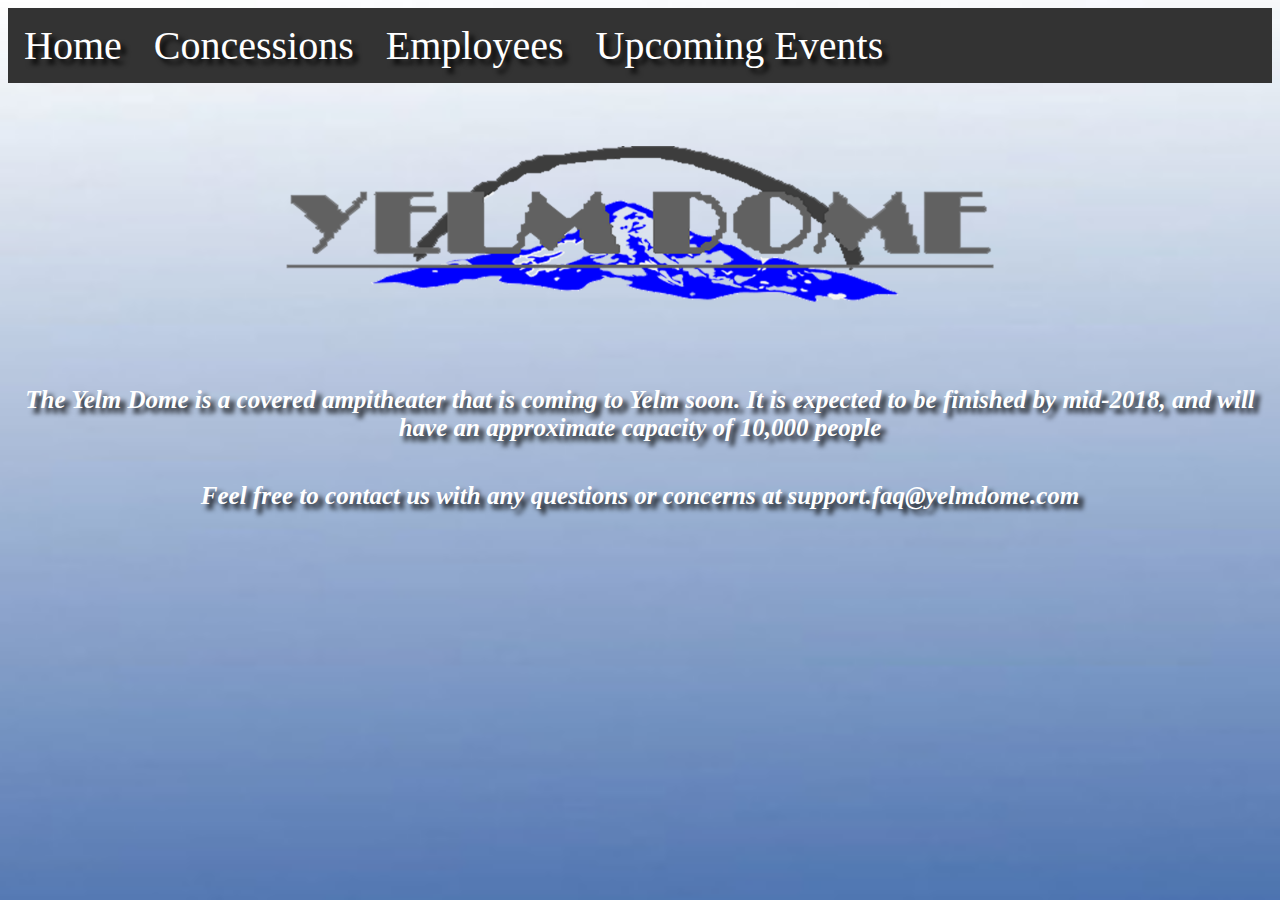
<file: index.html>
<html>
    
  <head>
    
    <link rel="shortcut icon" href="newlogo.ico">
    <link rel="stylesheet" href="Styling.css">
    <title>Yelm Dome</title>
    
<style>
ul {
    list-style-type: none;
    margin: 0;
    padding: 0;
    overflow: hidden;
    background-color: #333;
}
li {
    float: left;
}
li a {
    display: block;
    color: white;
    text-align: center;
    padding: 14px 16px;
    text-decoration: none;
}
a:hover:not(.active) {
    background-color: blue;
}
.active {
background-color:#4CAF50;
}

</style>

</head>

  
  <body>
      
<ul>
  <li><a href="index.html">Home</a></li>
  <li><a href="concessions.html">Concessions</a></li>
  <li><a href="Employees.html">Employees</a></li>
  <li><a href="Events.html">Upcoming Events</a></li>
</ul>
    
  <body background="Bluer.jpg"/>
  
  <br/>
  
  <img src="newlogo.png" width="720px" height= "216px"/><br>
  
  <p> </p><p id="info"><em><b>The Yelm Dome is a covered ampitheater that is coming to Yelm soon. It is expected to be finished by mid-2018, and will
  have an approximate capacity of 10,000 people</p>
  
  <p></p><p id="info"><em><b>Feel free to contact us with any questions or concerns at support.faq@yelmdome.com</p>
  

  
  </body>

</html>
</file>
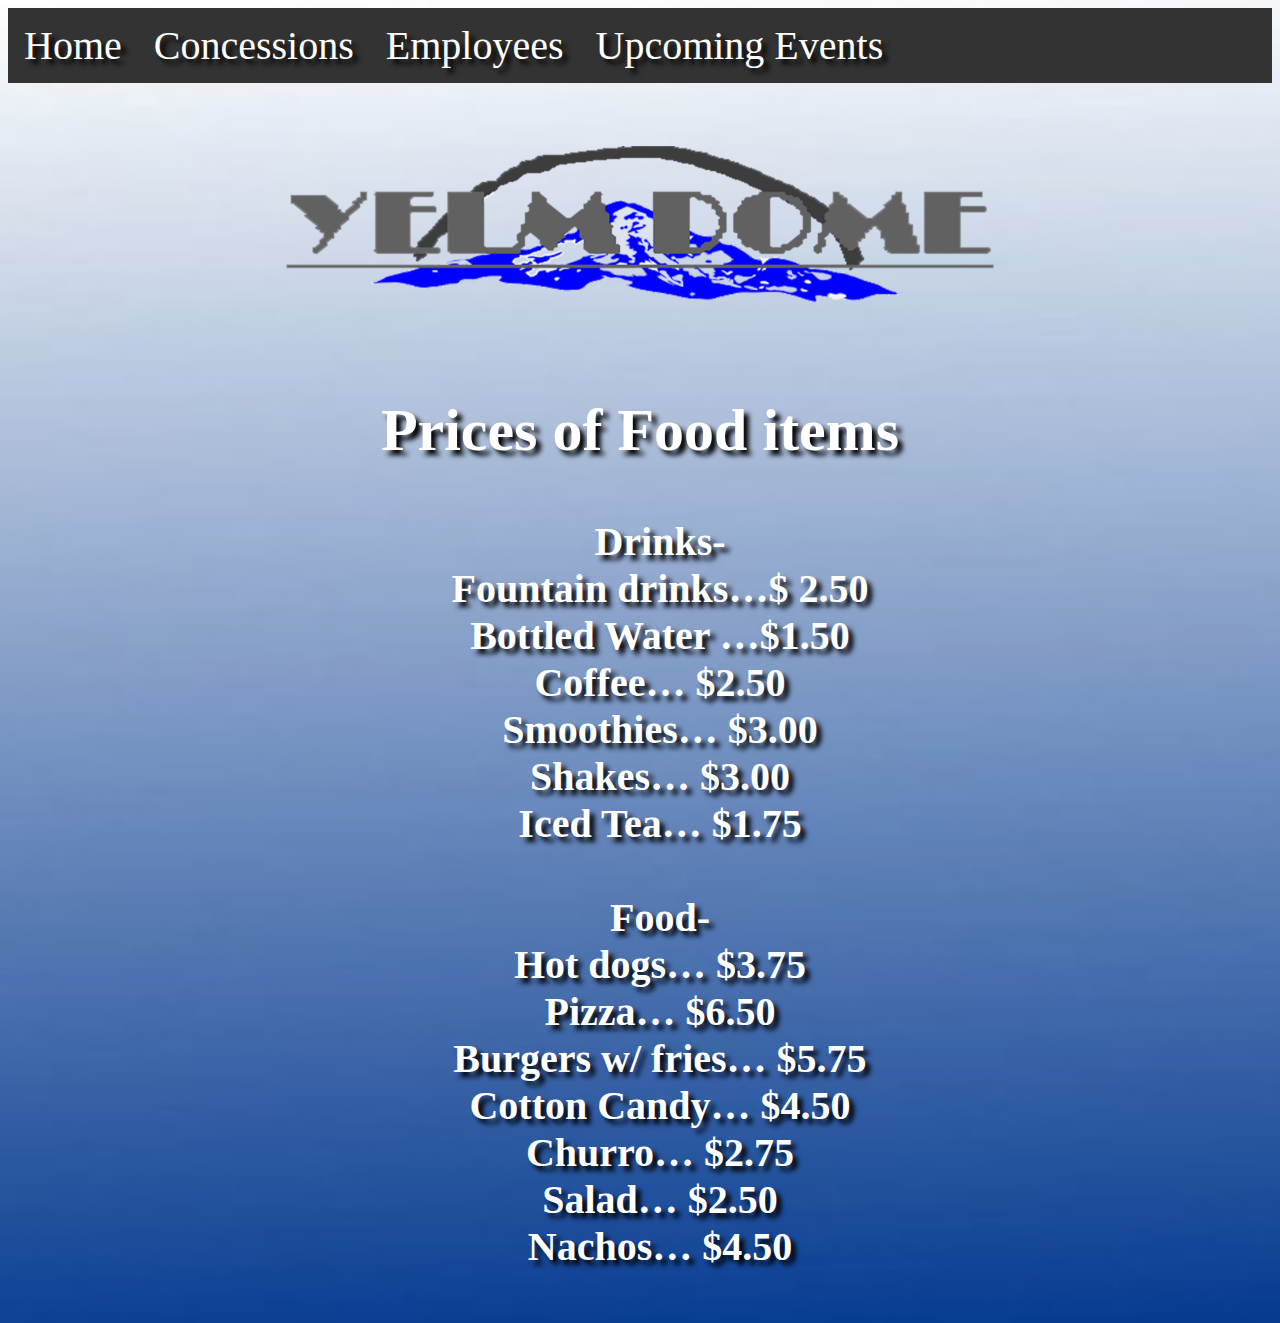
<file: concessions.html>
<html>
<style>
ul {
    list-style-type: none;
    margin: 0;
    padding: 0;
    overflow: hidden;
    background-color: #333;
}
li {
    float: left;
}
li a {
    display: block;
    color: white;
    text-align: center;
    padding: 14px 16px;
    text-decoration: none;
}
a:hover:not(.active) {
    background-color: blue;
}
.active {
background-color:#4CAF50;
}
</style>
</head>
<body>

<ul>
  <li><a href="index.html">Home</a></li>
  <li><a href="concessions.html">Concessions</a></li>
  <li><a href="Employees.html">Employees</a></li>
  <li><a href="Events.html">Upcoming Events</a></li>
</ul>
</body>
  
  <head>
    
    <link rel="shortcut icon" href="newlogo.ico">
    <link rel="stylesheet" href="Styling.css">
    <title>Yelm Dome-Vendors</title>
  
  </head>
  
  <body>
    
  <body background="Bluer.jpg"/>
  
  <br/>
  
  <img src="newlogo.png" width="720px" height= "216px"/><br>

  
  <h2> Prices of Food items </h2>
  <ol type=1>
    <h4>Drinks- <br>
Fountain drinks…$ 2.50<br>
Bottled Water …$1.50<br>
Coffee… $2.50<br>
Smoothies… $3.00<br>
Shakes… $3.00<br>
Iced Tea… $1.75<br>
<br>
Food-<br>
Hot dogs… $3.75<br>
Pizza… $6.50<br>
Burgers w/ fries… $5.75<br>
Cotton Candy… $4.50<br>
Churro… $2.75<br>
Salad… $2.50<br>
Nachos… $4.50<br></h4>
</file>
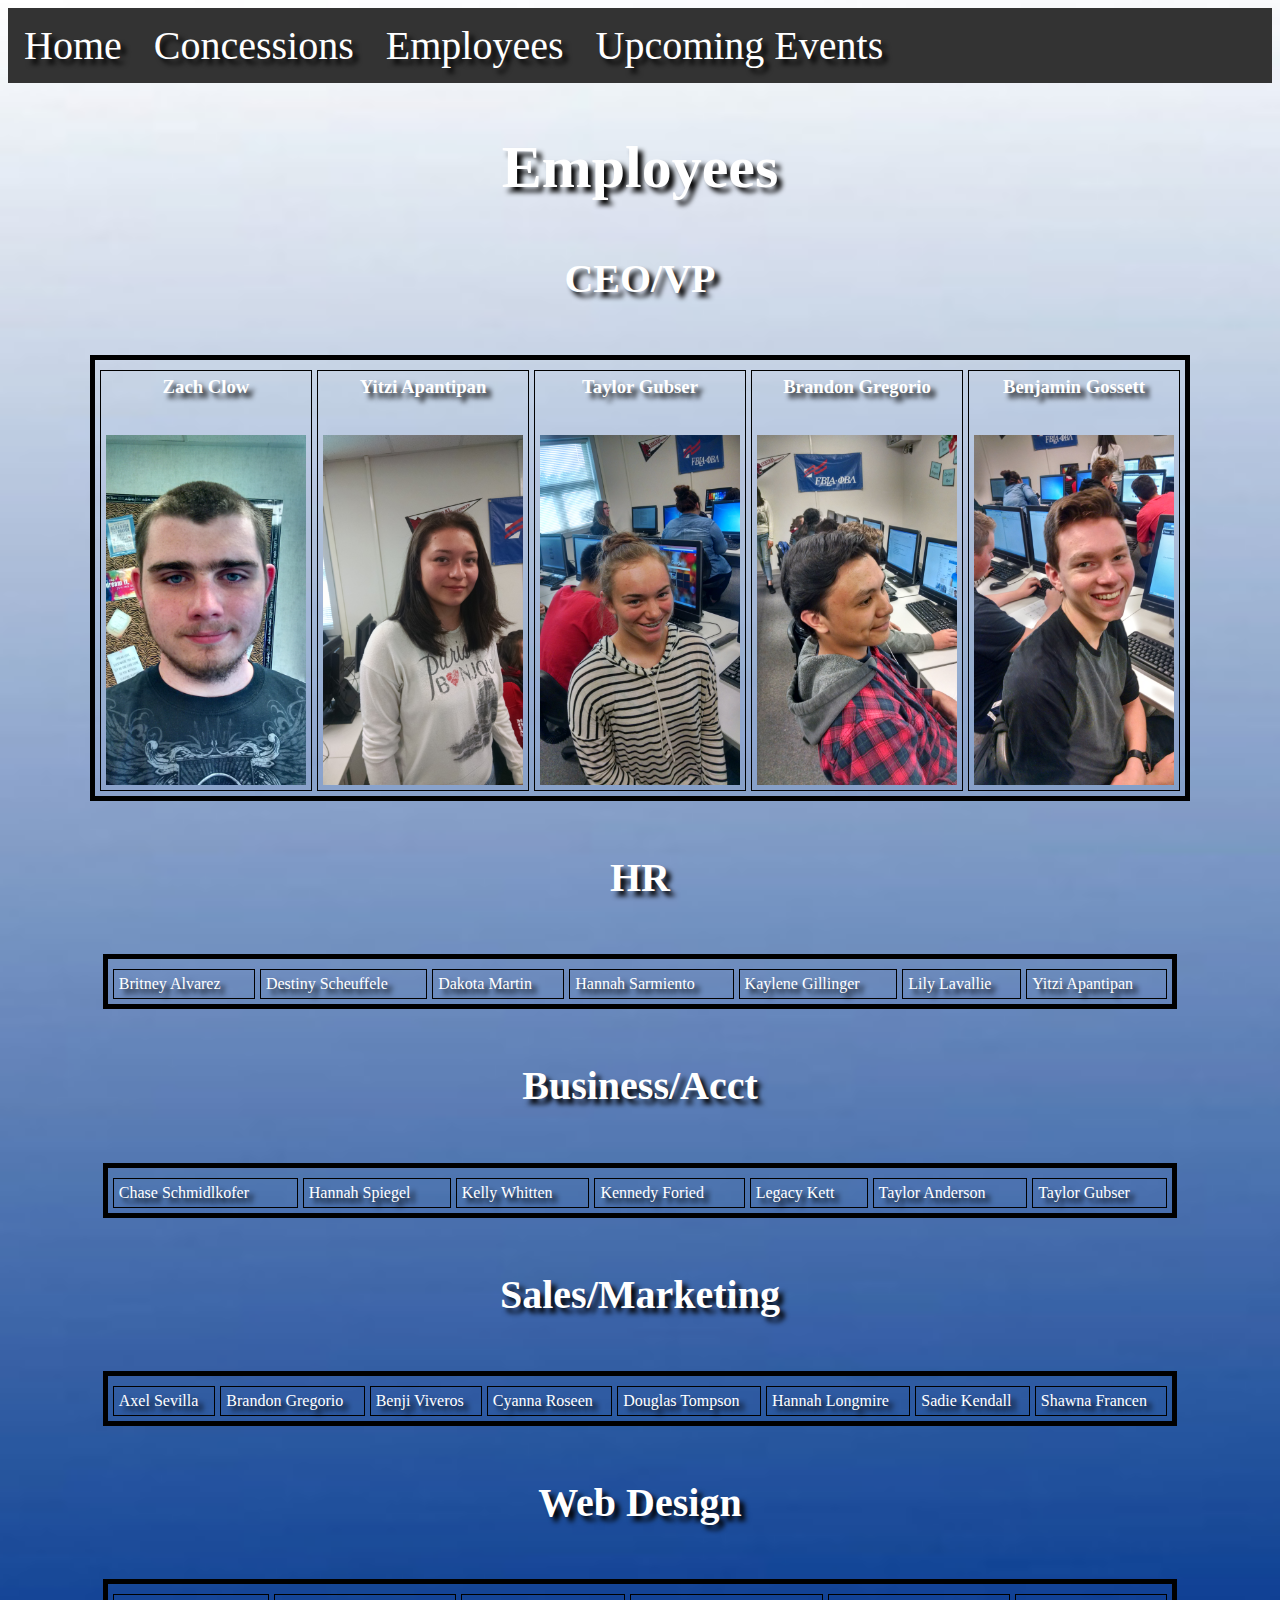
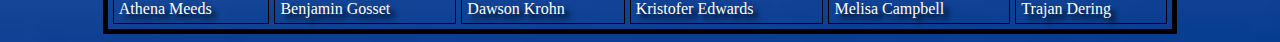
<file: Employees.html>
<html>
<style>
ul {
    list-style-type: none;
    margin: 0;
    padding: 0;
    overflow: hidden;
    background-color: #333;
}
li {
    float: left;
}
li a {
    display: block;
    color: white;
    text-align: center;
    padding: 14px 16px;
    text-decoration: none;
}
a:hover:not(.active) {
    background-color: blue;
}
.active {
background-color:#4CAF50;
}
</style>
</head>
<body>

<ul>
  <li><a href="index.html">Home</a></li>
  <li><a href="concessions.html">Concessions</a></li>
  <li><a href="Employees.html">Employees</a></li>
  <li><a href="Events.html">Upcoming Events</a></li>
</ul>
</body>

 <head>
 
 <link rel="shortcut icon" href="newlogo.ico">
 
 <link rel="stylesheet" href="Styling.css">
 
 <title>Yelm Dome - Employees</title>
 
 </head>

<body>
 
 <body background="Bluer.jpg"/>

<h2>Employees</h2>

<center>

<table border="5" bordercolor="000000" cellpadding="5" cellspacing="5">

  <tr> <center><h4>CEO/VP</h4></center> </tr>
 
 <tr>
      <td><center><h3>Zach Clow</h3></center></br><center><img src="Zach.jpg" style="width:200;height:350"></center></td> 
      
      <td><center><h3>Yitzi Apantipan</h3></center></br><center><img src="IMG_20160525_102511955.jpg" style="width:200;height:350"></center></img></td> 
      
      <td><center><h3>Taylor Gubser</h3></center></br><center><img src="IMG_20160525_102429529_HDR.jpg" style="width:200;height:350"></center></img></td> 
      
      <td><center><h3>Brandon Gregorio</h3></center></br><center><img src="IMG_20160525_102546254_HDR.jpg" style="width:200;height:350"></center></img></td> 
      
      <td><center><h3>Benjamin Gossett</h3></center></br><center><img src="IMG_20160525_102441046_HDR.jpg" style="width:200;height:350"></center></img></td> </tr>
 
 </table>
 
 <table border="5" bordercolor="000000" cellpadding="5" cellspacing="5">
 
 <tr><center><h4>HR</h4></center></tr>
 
 <tr> <td>Britney Alvarez</td> <td>Destiny Scheuffele</td>  <td>Dakota Martin</td> <td>Hannah Sarmiento</td> <td>Kaylene Gillinger</td> <td>Lily Lavallie</td> <td>Yitzi Apantipan</td> </tr>
 
 </table>
 
  <table border="5" bordercolor="000000" cellpadding="5" cellspacing="5">
 
 <tr><center><h4>Business/Acct</h4></center></tr>
 
 <tr> <td>Chase Schmidlkofer</td> <td>Hannah Spiegel</td> <td>Kelly Whitten</td> <td>Kennedy Foried</td> <td>Legacy Kett</td> <td>Taylor Anderson</td> <td>Taylor Gubser</td> </tr>
 
</table>

<table border="5" bordercolor="000000" cellpadding="5" cellspacing="5">
    
<tr><center><h4>Sales/Marketing</h4></center></tr> 

<tr> <td>Axel Sevilla</td> <td>Brandon Gregorio</td> <td>Benji Viveros</td> <td>Cyanna Roseen</td> <td>Douglas Tompson</td> <td>Hannah Longmire</td> <td>Sadie Kendall</td> <td>Shawna Francen</td> </tr>
    
</table>
 
 <table border="5" bordercolor="000000" cellpadding="5" cellspacing="5">

  <tr> <center> <h4>Web Design</h4> </center> </tr>
 
  <tr> <td>Athena Meeds</td> <td>Benjamin Gosset</td> <td>Dawson Krohn</td> <td>Kristofer Edwards</td> <td>Melisa Campbell</td> <td>Trajan Dering</td></tr>
 
 </table>
 
 </center>
 
</body>

</html>
</file>
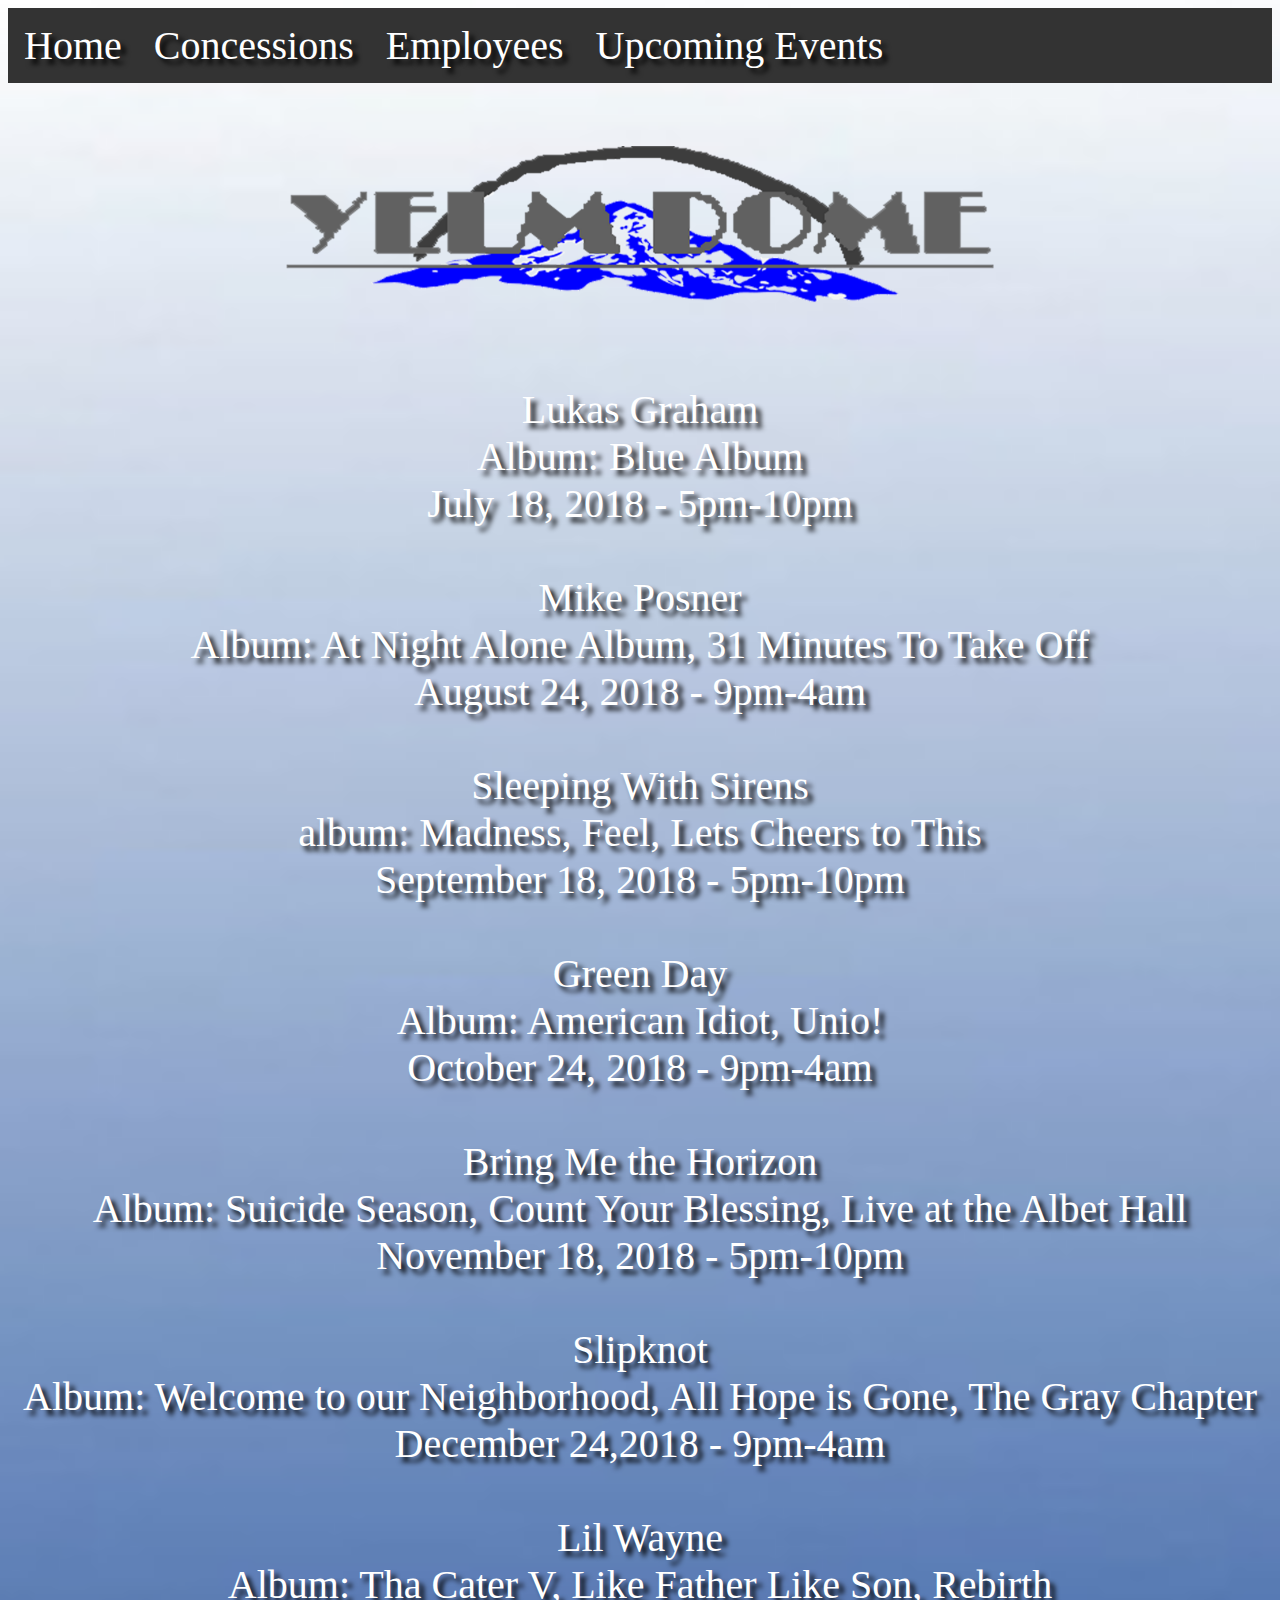
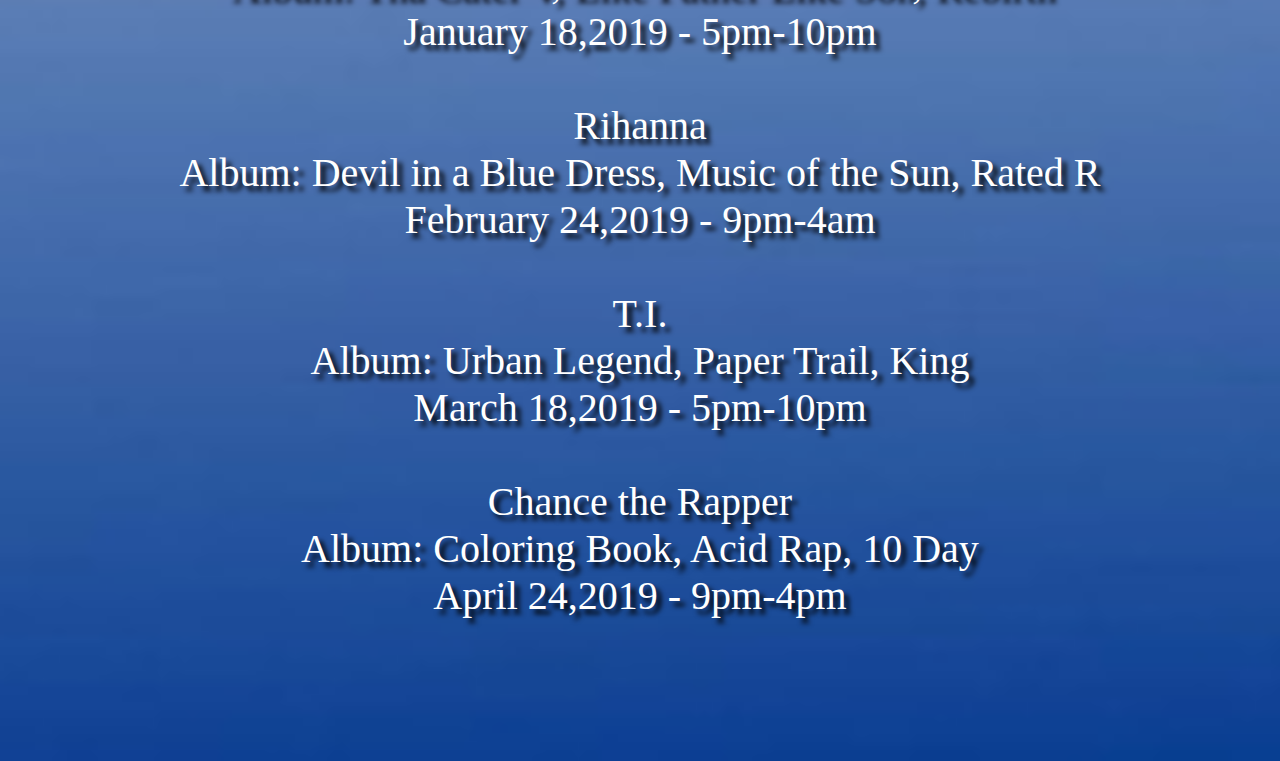
<file: Events.html>
<html>
<style>
ul {
    list-style-type: none;
    margin: 0;
    padding: 0;
    overflow: hidden;
    background-color: #333;
}
li {
    float: left;
}
li a {
    display: block;
    color: white;
    text-align: center;
    padding: 14px 16px;
    text-decoration: none;
}
a:hover:not(.active) {
    background-color: blue;
}
.active {
background-color:#4CAF50;
}
</style>
</head>
<body>

<ul>
  <li><a href="index.html">Home</a></li>
  <li><a href="concessions.html">Concessions</a></li>
  <li><a href="Employees.html">Employees</a></li>
  <li><a href="Events.html">Upcoming Events</a></li>
</ul>
</body>
  
  <head>
    
    <link rel="shortcut icon" href="newlogo.ico">
    <link rel="stylesheet" href="Styling.css">
    <title>Yelm Dome</title>
  
  </head>
  
  <body>
    
  <body background="Bluer.jpg"/>
  
  <br/>
  
  <img src="newlogo.png" width="720px" height= "216px"/><br>
  
  <p>Lukas Graham <br>
Album: Blue Album<br>
July 18, 2018 - 5pm-10pm<br>
<br>

Mike Posner <br>
Album: At Night Alone Album, 31 Minutes To Take Off<br>
August 24, 2018 - 9pm-4am<br>
<br>

Sleeping With Sirens <br>
album: Madness, Feel, Lets Cheers to This<br>
September 18, 2018 - 5pm-10pm<br>
<br>

Green Day <br>
Album: American Idiot, Unio!<br>
October 24, 2018 - 9pm-4am<br>
<br>

Bring Me the Horizon<br>
Album: Suicide Season, Count Your Blessing, Live at the Albet Hall<br>
November 18, 2018 - 5pm-10pm<br>
<br>

Slipknot<br>
Album: Welcome to our Neighborhood, All Hope is Gone, The Gray Chapter<br>
December 24,2018 - 9pm-4am<br>
<br>

Lil Wayne<br>
Album: Tha Cater V, Like Father Like Son, Rebirth<br>
January 18,2019 - 5pm-10pm<br>
<br>

Rihanna<br>
Album: Devil in a Blue Dress, Music of the Sun, Rated R<br>
February 24,2019 - 9pm-4am<br>
<br>

T.I.<br>
Album: Urban Legend, Paper Trail, King<br>
March 18,2019 - 5pm-10pm<br>
<br>

Chance the Rapper <br>
Album: Coloring Book, Acid Rap, 10 Day<br>
April 24,2019 - 9pm-4pm</p><br>
<br>
</file>
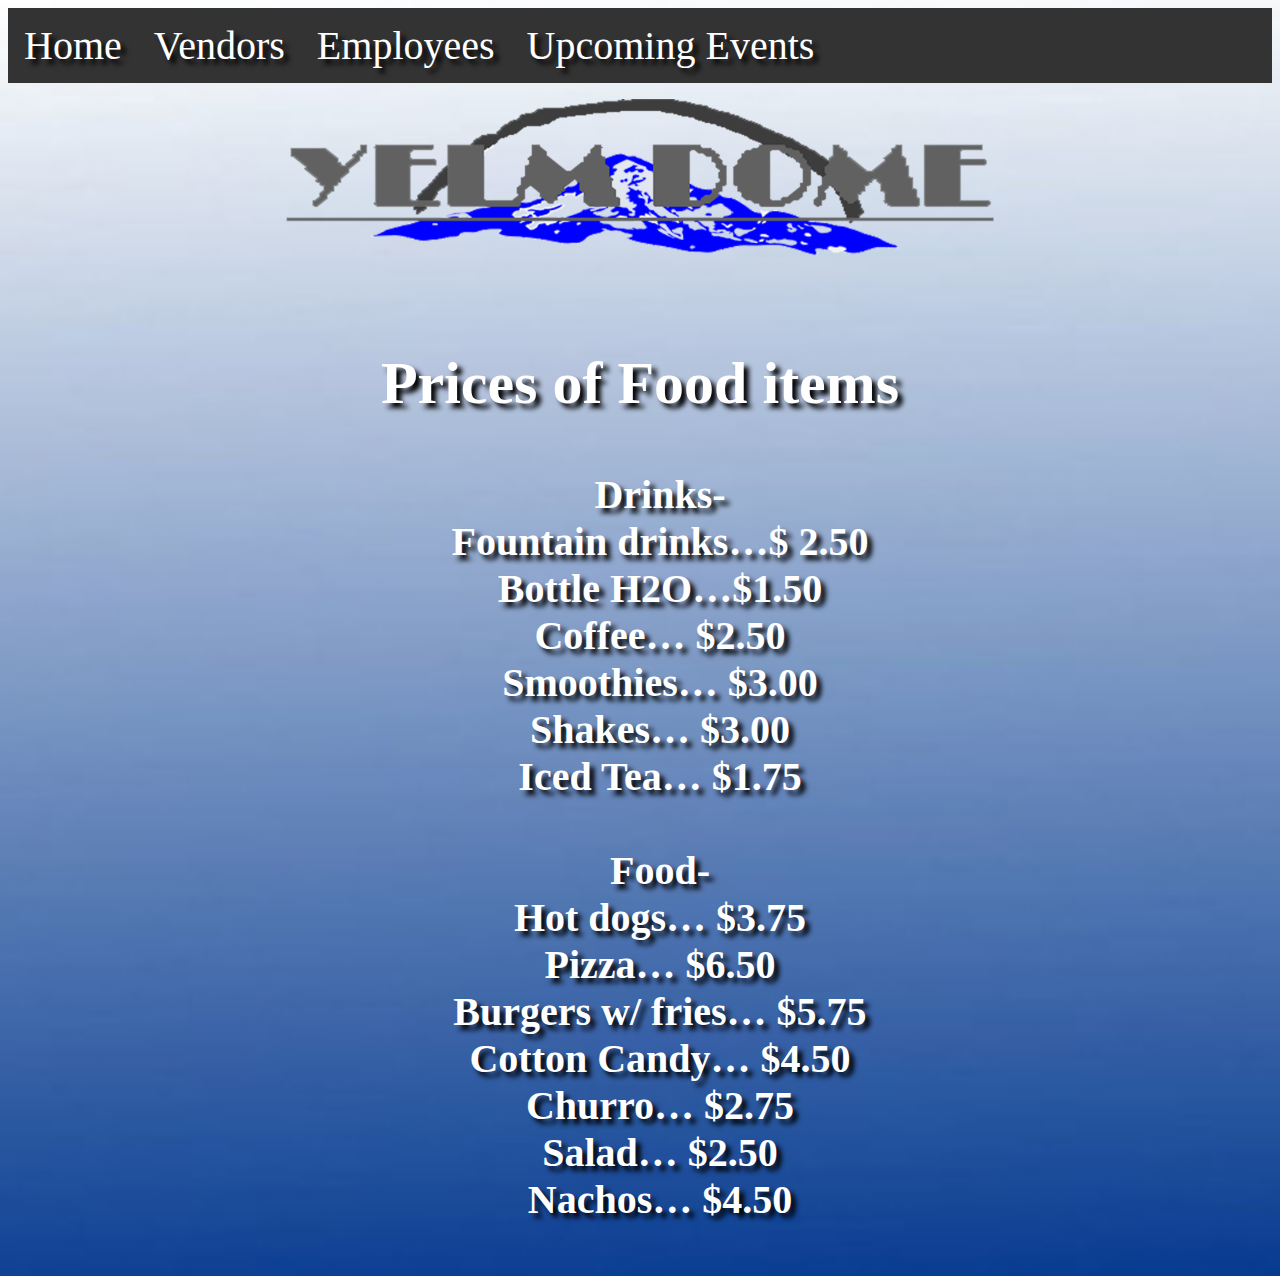
<file: Vendors.html>
<html>
<style>
ul {
    list-style-type: none;
    margin: 0;
    padding: 0;
    overflow: hidden;
    background-color: #333;
}
li {
    float: left;
}
li a {
    display: block;
    color: white;
    text-align: center;
    padding: 14px 16px;
    text-decoration: none;
}
a:hover:not(.active) {
    background-color: blue;
}
.active {
background-color:#4CAF50;
}
</style>
</head>
<body>

<ul>
  <li><a href="index.html">Home</a></li>
  <li><a href="Vendors.html">Vendors</a></li>
  <li><a href="Employees.html">Employees</a></li>
  <li><a href="Events.html">Upcoming Events</a></li>
</ul>
</body>
  
  <head>
    
    <link rel="shortcut icon" href="newlogo.png">
    <link rel="stylesheet" href="Styling.css">
    <title>Yelm Dome-Vendors</title>
  
  </head>
  
  <body>
    
  <body background="Bluer.jpg"/>
  
  <img src="newlogo.png" width="720px" height= "216px"/><br>
  
  <h2> Prices of Food items </h2>
  <ol type=1>
    <h4>Drinks- <br>
Fountain drinks…$ 2.50<br>
Bottle H2O…$1.50<br>
Coffee… $2.50<br>
Smoothies… $3.00<br>
Shakes… $3.00<br>
Iced Tea… $1.75<br>
<br>
Food-<br>
Hot dogs… $3.75<br>
Pizza… $6.50<br>
Burgers w/ fries… $5.75<br>
Cotton Candy… $4.50<br>
Churro… $2.75<br>
Salad… $2.50<br>
Nachos… $4.50<br></h4>
</file>
<file: Styling.css>
body{
  color: white;
  text-align: center;
  background-repeat: no-repeat; 
  background-size: cover;
  font-size: 40px;
  text-shadow: 5px 5px 5px black;
}

#info{
  font-size: 25px;
}

table{
  width: 85%;
}
</file>
